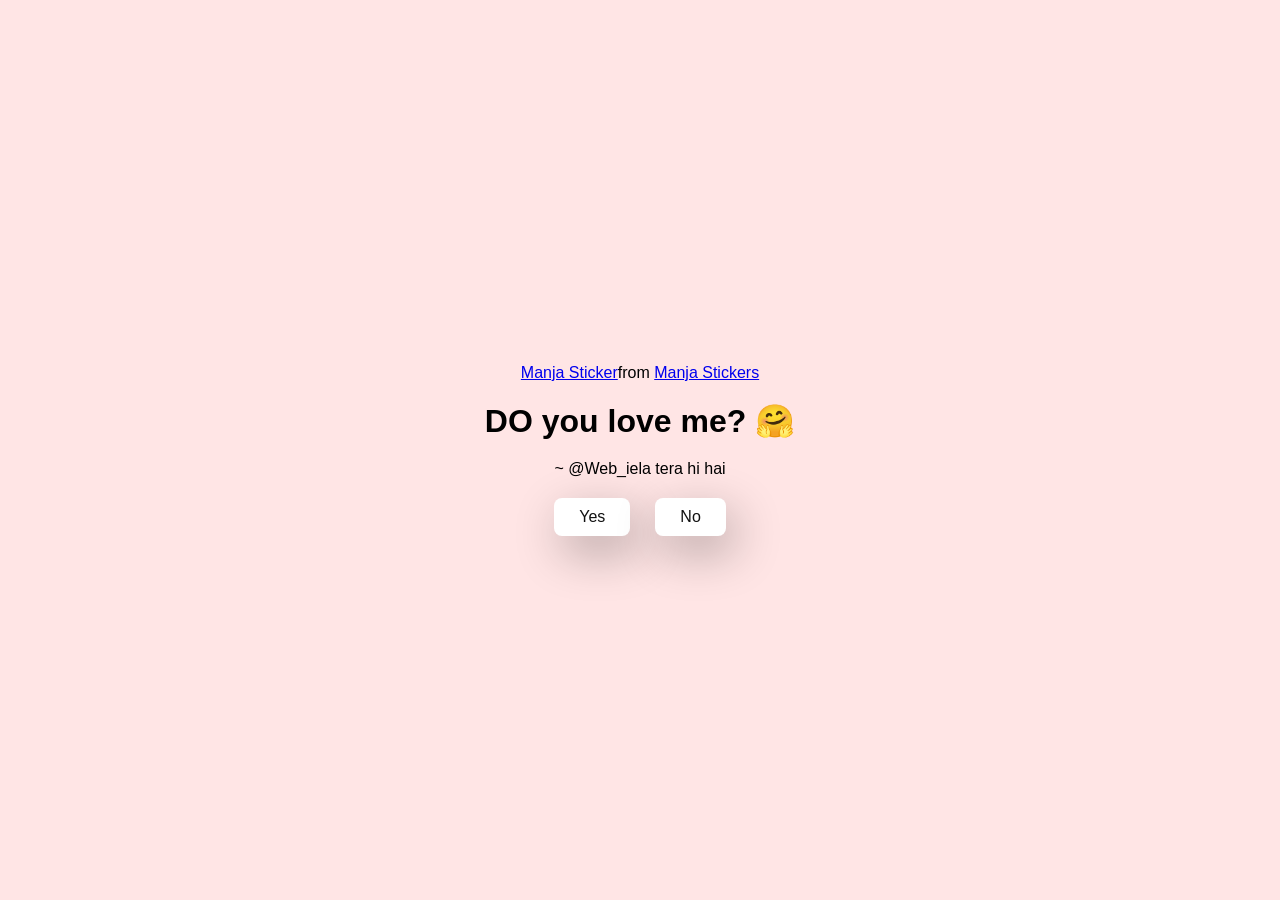
<file: index.html>
<!DOCTYPE html>
<html lang="en">
  <head>
    <meta charset="UTF-8" />
    <meta name="viewport" content="width=device-width, initial-scale=1.0" />
    <title>Ask Her for let together</title>

    <link rel="stylesheet" href="style.css" />
  </head>
  <body>
    <div class="container">
      <div
        class="tenor-gif-embed"
        data-postid="22885016"
        data-share-method="host"
        data-aspect-ratio="1.04918"
        data-width="100%"
      >
        <a href="https://tenor.com/view/manja-gif-22885016">Manja Sticker</a
        >from
        <a href="https://tenor.com/search/manja-stickers">Manja Stickers</a>
      </div>
      <script
        type="text/javascript"
        async
        src=" https://tenor.com/embed.js "
      ></script>
      <h1>DO you love me? 🤗</h1>
      <p>~ @Web_iela tera hi hai</p>

      <div class="btn">
        <a href="yes.html">Yes</a>
        <a href="no1.html">No</a>
      </div>
    </div>
  </body>
</html>
</file>
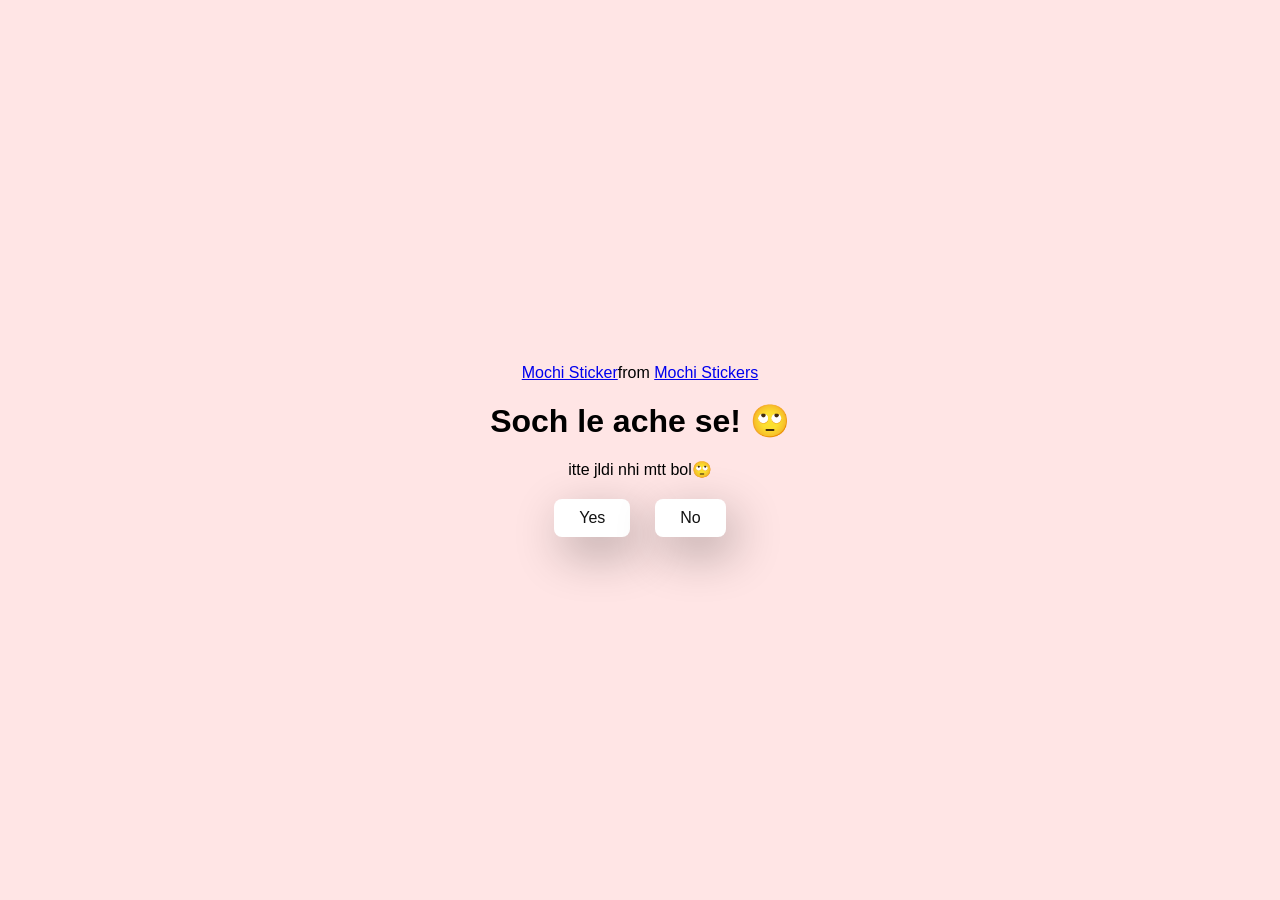
<file: no1.html>
<!DOCTYPE html>
<html lang="en">
  <head>
    <meta charset="UTF-8" />
    <meta name="viewport" content="width=device-width, initial-scale=1.0" />
    <title>Ask Her for let together</title>

    <link rel="stylesheet" href="style.css" />
  </head>
  <body>
    <div class="container">
      <div
        class="tenor-gif-embed"
        data-postid="22050818"
        data-share-method="host"
        data-aspect-ratio="1"
        data-width="100%"
      >
        <a href="https://tenor.com/view/mochi-gif-22050818">Mochi Sticker</a
        >from
        <a href="https://tenor.com/search/mochi-stickers">Mochi Stickers</a>
      </div>
      <script
        type="text/javascript"
        async
        src="https://tenor.com/embed.js"
      ></script>
      <h1>Soch le ache se! 🙄</h1>
      <p>itte jldi nhi mtt bol🙄</p>

      <div class="btn">
        <a href="yes.html">Yes</a>
        <a href="no2.html">No</a>
      </div>
    </div>
  </body>
</html>
</file>
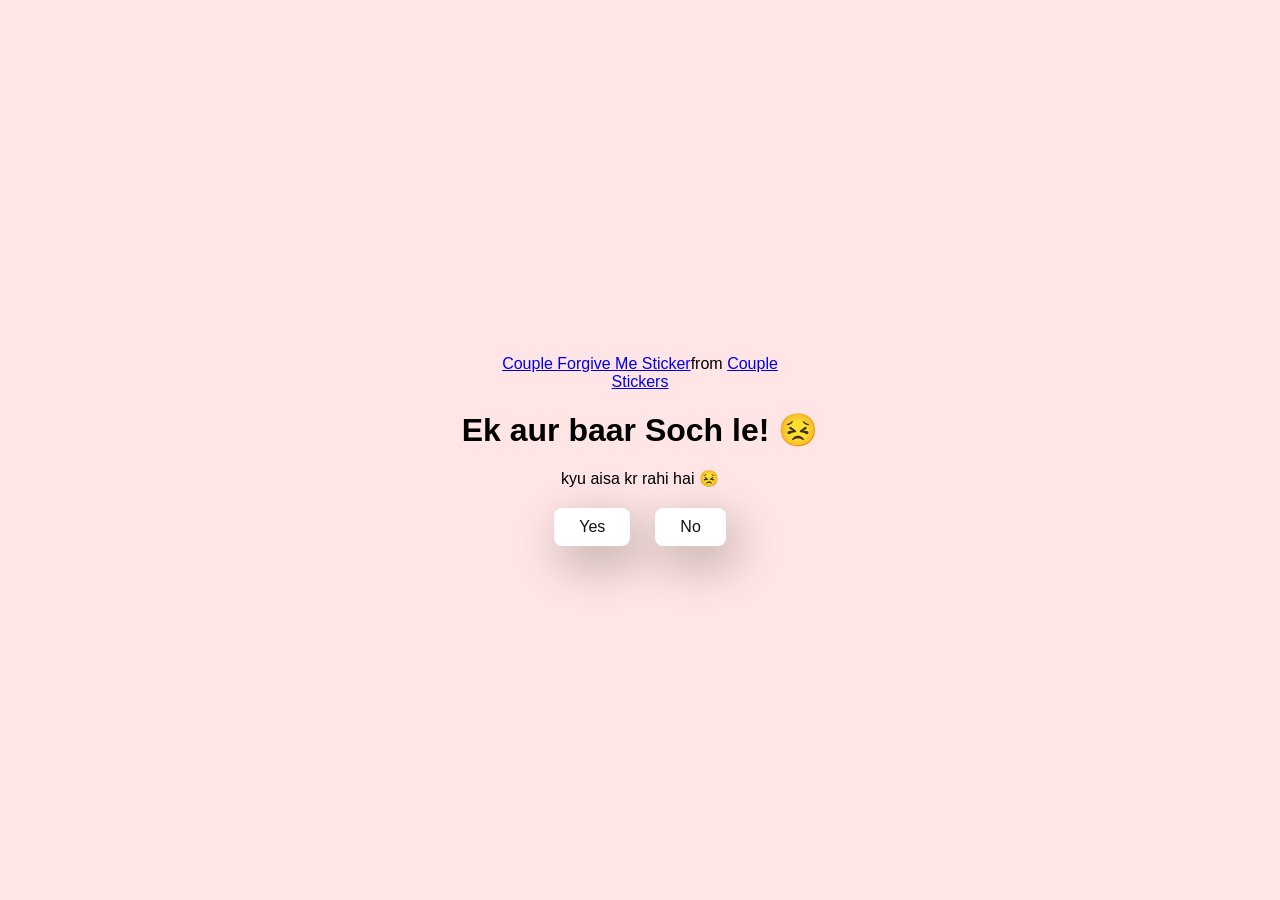
<file: no2.html>
<!DOCTYPE html>
<html lang="en">
  <head>
    <meta charset="UTF-8" />
    <meta name="viewport" content="width=device-width, initial-scale=1.0" />
    <title>Ask Her for let together</title>

    <link rel="stylesheet" href="style.css" />
  </head>
  <body>
    <div class="container">
      <div
        class="tenor-gif-embed"
        data-postid="15195810"
        data-share-method="host"
        data-aspect-ratio="1"
        data-width="100%"
      >
        <a
          href="https://tenor.com/view/couple-forgive-me-asking-for-forgiveness-begging-crying-gif-15195810"
          >Couple Forgive Me Sticker</a
        >from
        <a href="https://tenor.com/search/couple-stickers">Couple Stickers</a>
      </div>
      <script
        type="text/javascript"
        async
        src="https://tenor.com/embed.js"
      ></script>

      <h1>Ek aur baar Soch le! 😣</h1>
      <p>kyu aisa kr rahi hai 😣</p>

      <div class="btn">
        <a href="yes.html">Yes</a>
        <a href="no3.html">No</a>
      </div>
    </div>
  </body>
</html>
</file>
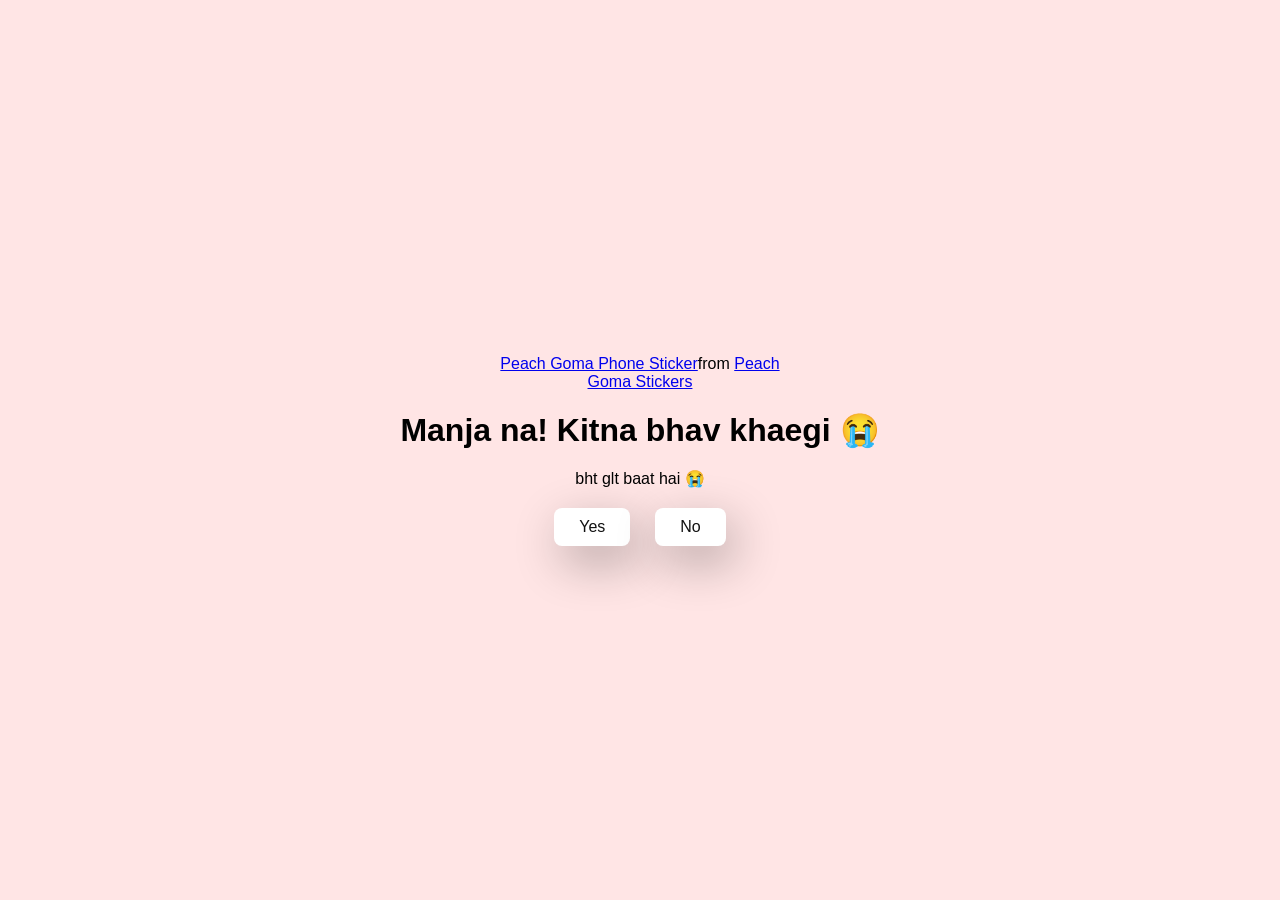
<file: no3.html>
<!DOCTYPE html>
<html lang="en">
  <head>
    <meta charset="UTF-8" />
    <meta name="viewport" content="width=device-width, initial-scale=1.0" />
    <title>Ask Her for let together</title>

    <link rel="stylesheet" href="style.css" />
  </head>
  <body>
    <div class="container">
      <div
        class="tenor-gif-embed"
        data-postid="15974530976611222074"
        data-share-method="host"
        data-aspect-ratio="1.26923"
        data-width="100%"
      >
        <a
          href="https://tenor.com/view/peach-goma-phone-gif-15974530976611222074"
          >Peach Goma Phone Sticker</a
        >from
        <a href="https://tenor.com/search/peach+goma-stickers"
          >Peach Goma Stickers</a
        >
      </div>
      <script
        type="text/javascript"
        async
        src="https://tenor.com/embed.js"
      ></script>

      <h1>Manja na! Kitna bhav khaegi 😭</h1>
      <p>bht glt baat hai 😭</p>

      <div class="btn">
        <a href="yes.html">Yes</a>
        <a href="#" id="move-random">No</a>
      </div>
    </div>

    <script src="script.js"></script>
  </body>
</html>
</file>
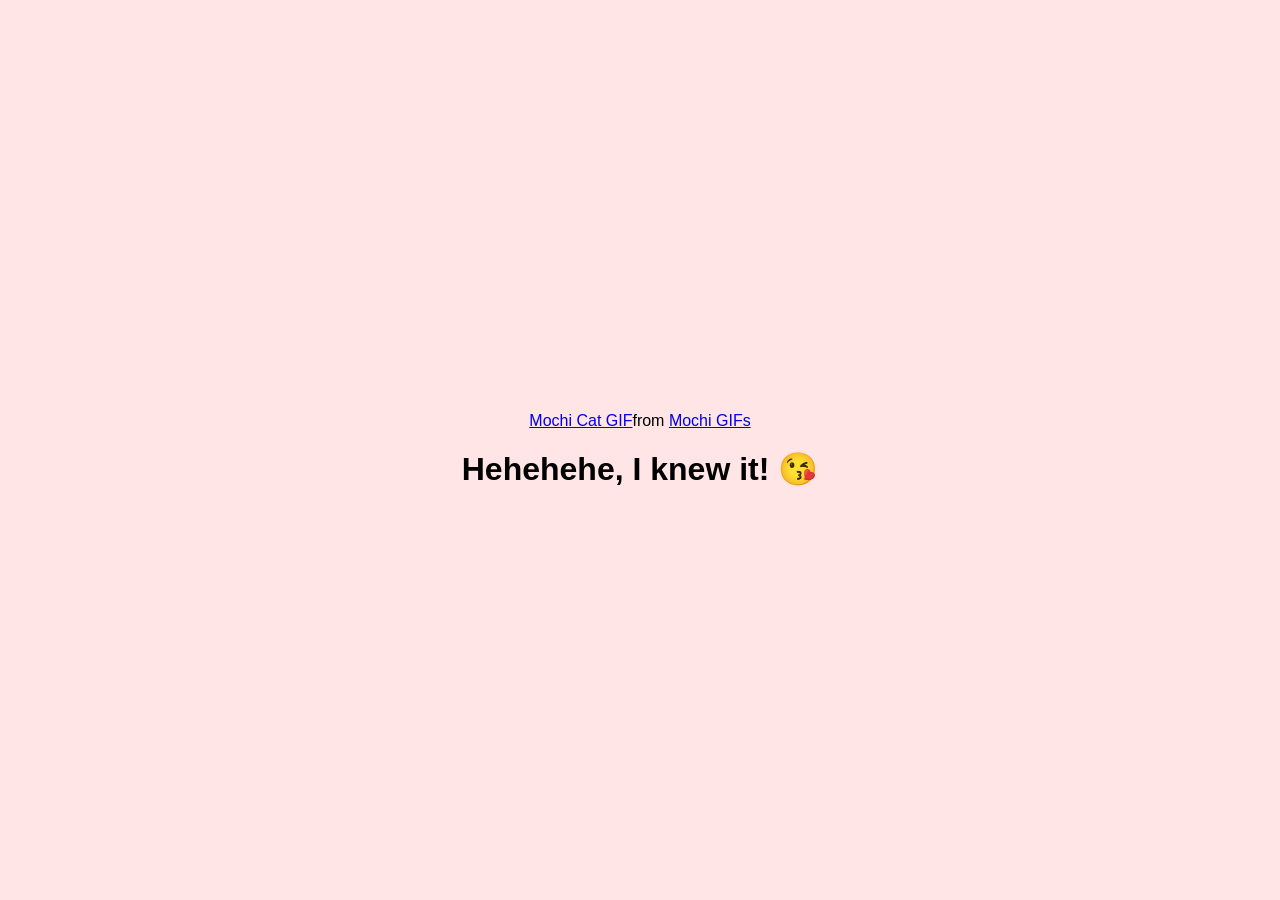
<file: yes.html>
<!DOCTYPE html>
<html lang="en">
  <head>
    <meta charset="UTF-8" />
    <meta name="viewport" content="width=device-width, initial-scale=1.0" />
    <title>Ask Her for let together</title>

    <link rel="stylesheet" href="style.css" />
  </head>
  <body>
    <div class="container">
      <div
        class="tenor-gif-embed"
        data-postid="253027946666209433"
        data-share-method="host"
        data-aspect-ratio="1.37853"
        data-width="100%"
      >
        <a
          href="https://tenor.com/view/mochi-cat-mochi-and-goma-goma-and-peach-mochi-mochi-peach-cat-gif-gif-253027946666209433"
          >Mochi Cat GIF</a
        >from <a href="https://tenor.com/search/mochi-gifs">Mochi GIFs</a>
      </div>
      <script
        type="text/javascript"
        async
        src="https://tenor.com/embed.js"
      ></script>
      <h1>Hehehehe, I knew it! 😘</h1>
    </div>
  </body>
</html>
</file>
<file: style.css>
* {
    margin: 0;
    padding: 0;
    box-sizing: border-box;
    font-family: sans-serif;
  }
  
  body {
    width: 100%;
    min-height: 100vh;
    display: flex;
    justify-content: center;
    align-items: center;
    background-color: #ffe5e5;
  }
  
  .container {
    display: flex;
    flex-direction: column;
    text-align: center;
    align-items: center;
    gap: 20px;
    max-width: 500px;
    margin: 20px;
  }
  
  .container .tenor-gif-embed {
    max-width: 300px;
  }
  
  .container .btn {
    display: flex;
    gap: 25px;
  }
  
  .btn a {
    text-decoration: none;
    color: #111;
    background: #fff;
    padding: 10px 25px;
    border-radius: 8px;
    box-shadow: 0.5rem 1rem 3rem hsl(0, 0%, 0%, 0.3);
  }
</file>
